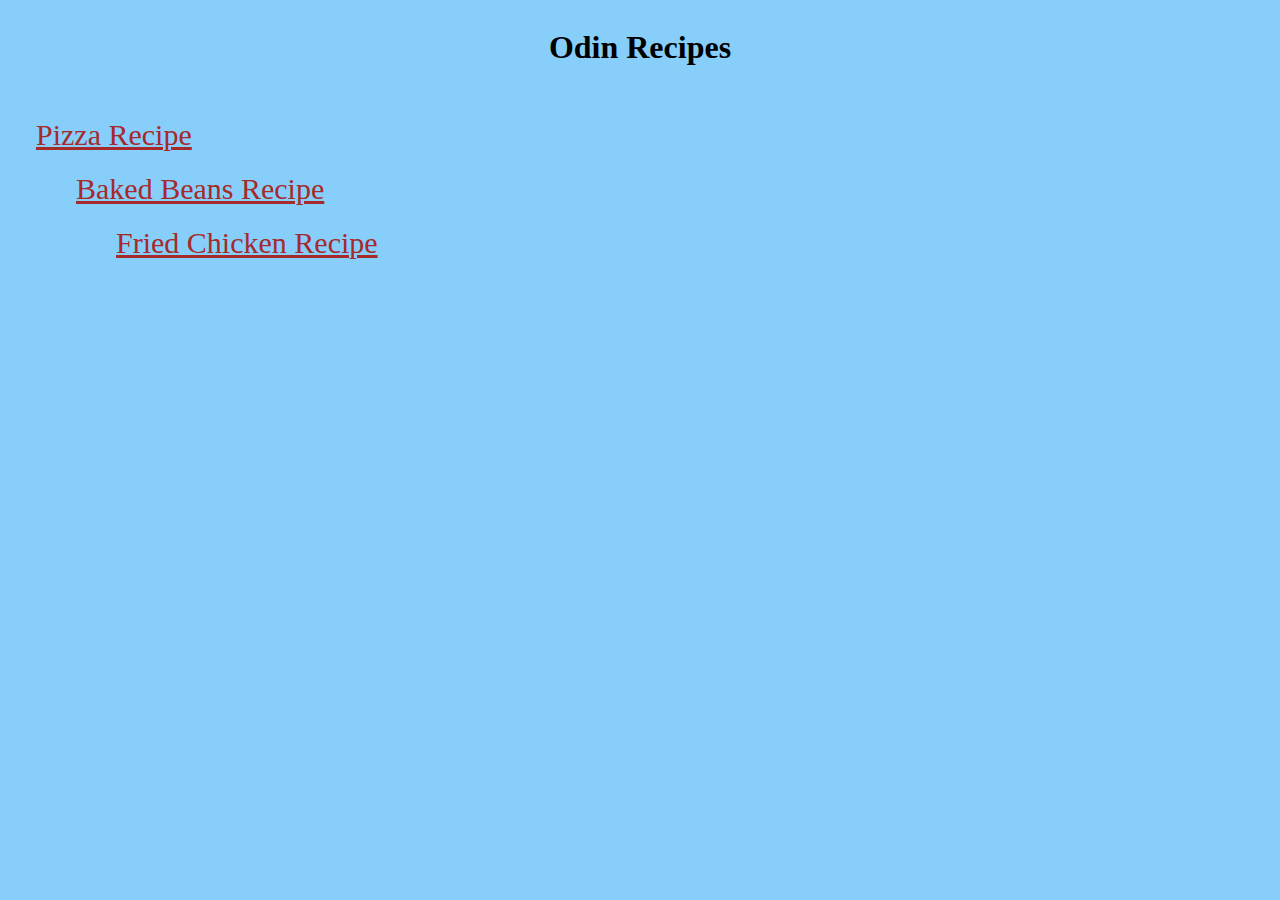
<file: index.html>
<!DOCTYPE html>
<html lang="en">
<head>
    <meta charset="UTF-8">
    <meta name="viewport" content="width=device-width, initial-scale=1.0">
    <title>Document</title>
    <link rel="stylesheet" href="style.css">
</head>
<body class="index-body">
    <h1 class="title">Odin Recipes</h1>
    <div class="recipes">
        <div class="pizza">
            <a href="recipes/pizza.html" class="recipe">Pizza Recipe</a>
        </div>
        <div class="beans">
            <a href="recipes/bakedBeans.html" class="recipe">Baked Beans Recipe</a>
        </div>
        <div class="chicken">
            <a href="recipes/friedChicken.html" class="recipe">Fried Chicken Recipe</a>
        </div>
    </div>
    
</body>
</html>
</file>
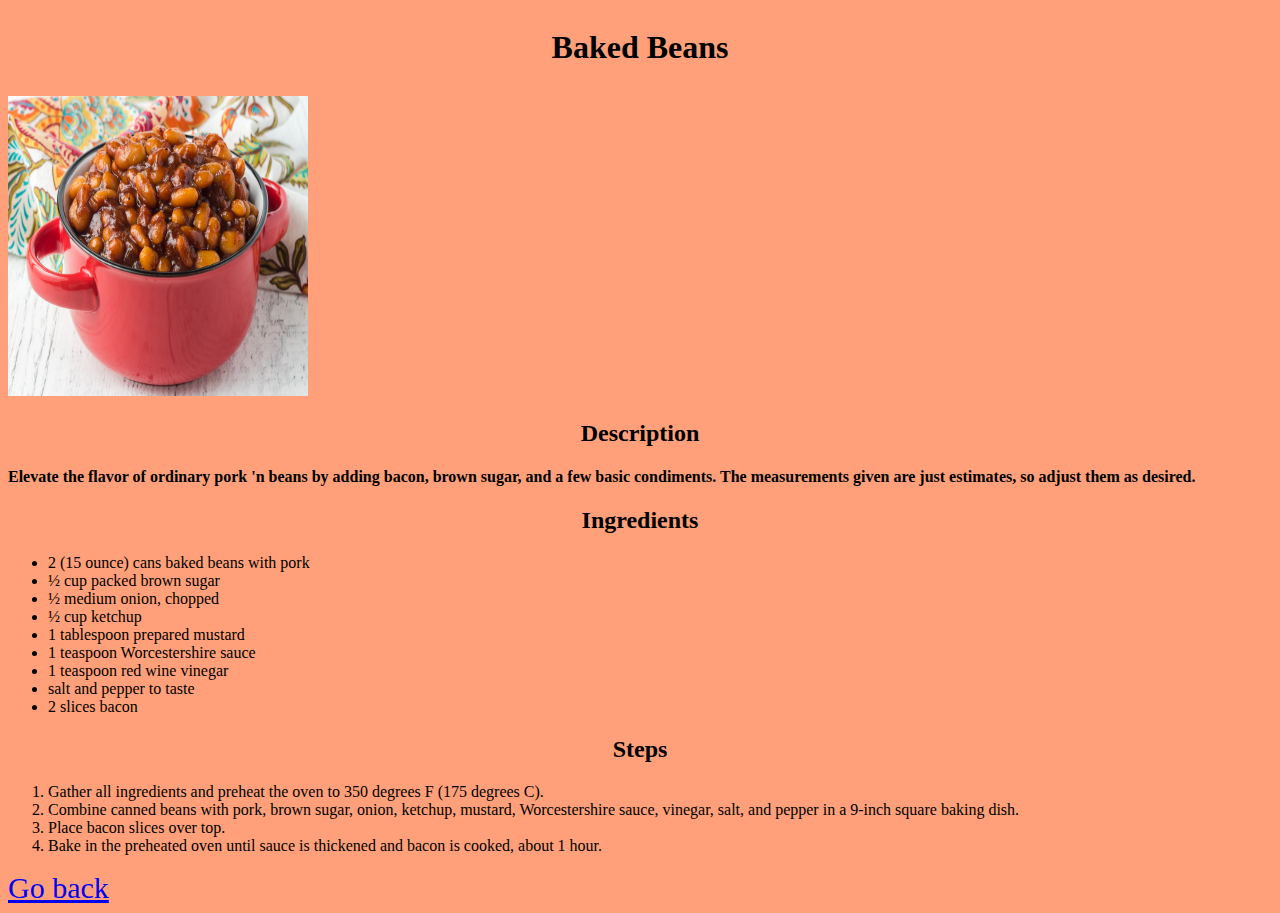
<file: recipes/bakedBeans.html>
<!DOCTYPE html>
<html lang="en">
<head>
    <meta charset="UTF-8">
    <meta name="viewport" content="width=device-width, initial-scale=1.0">
    <title>Baked Beans Recipe</title>
    <link rel="stylesheet" href="../style.css">
</head>
<body class="beans-recipe">
    <h1 class="title">Baked Beans</h1>
    <img src="../recipesImages/bakedBeans.jpg" alt="Delicous Tasty Porked Baked Beans"
    height="300" width="300">
    <h2>Description</h2>
    <h4>Elevate the flavor of ordinary pork 'n beans by adding bacon, brown sugar, and a few basic condiments.
         The measurements given are just estimates, so adjust them as desired.</h4>
    
    <h2>Ingredients</h2>
    <ul>
        <li>2 (15 ounce) cans baked beans with pork</li>
        <li>½ cup packed brown sugar</li>
        <li>½ medium onion, chopped</li>
        <li>½ cup ketchup</li>
        <li>1 tablespoon prepared mustard</li>
        <li>1 teaspoon Worcestershire sauce</li>
        <li>1 teaspoon red wine vinegar</li>
        <li>salt and pepper to taste</li>
        <li>2 slices bacon</li>
    </ul>
    
    <h2>Steps</h2>
    <ol>
        <li>Gather all ingredients and preheat the oven to 350 degrees F
             (175 degrees C).</li>
        <li>Combine canned beans with pork, brown sugar, onion, ketchup, mustard,
             Worcestershire sauce, vinegar, salt, and pepper in a 9-inch square baking dish.</li>
        <li>Place bacon slices over top.</li>
        <li>Bake in the preheated oven until sauce is thickened and bacon is cooked, about 1 hour.</li>
    </ol>

    <a href="../index.html" class="back">Go back</a>
</body>
</html>
</file>
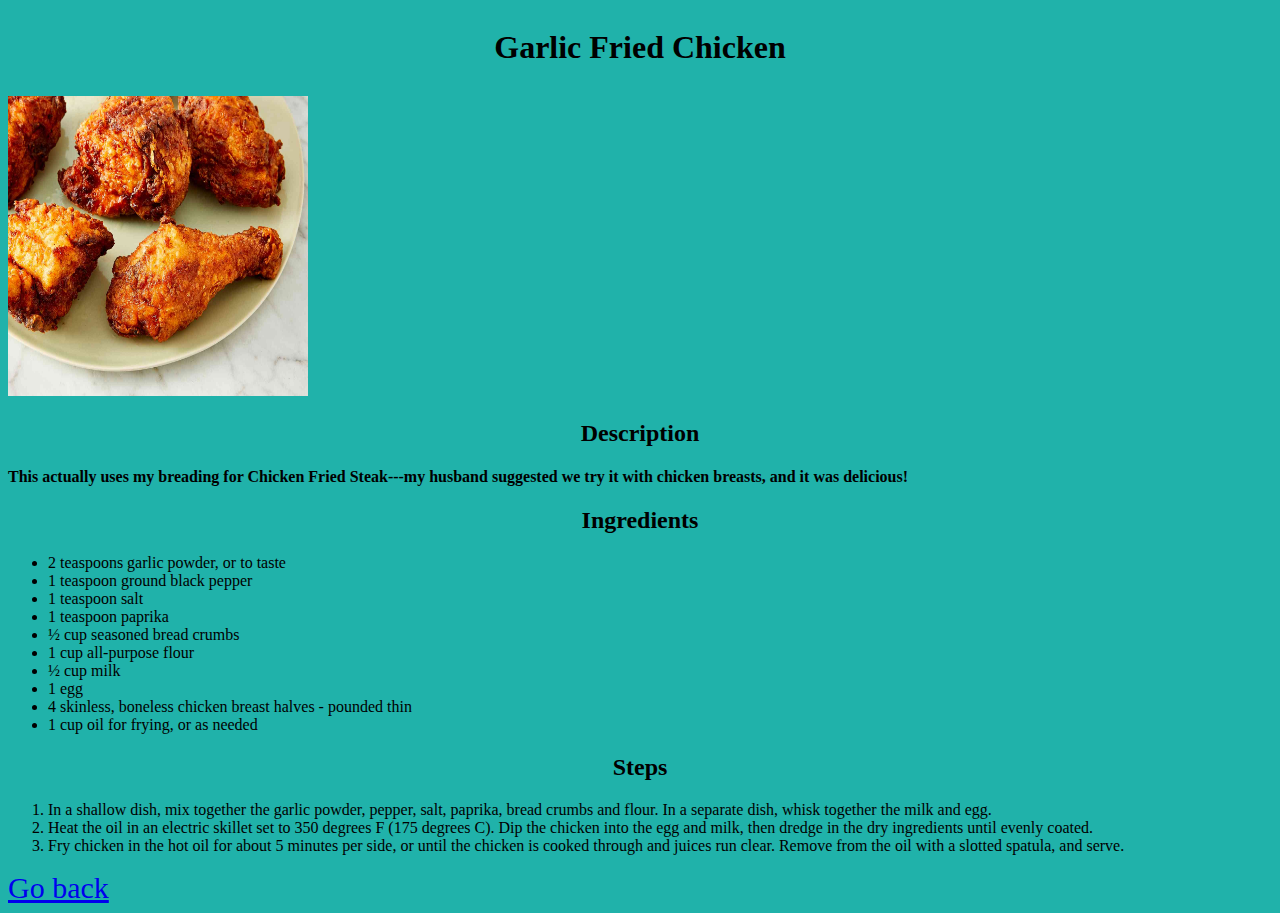
<file: recipes/friedChicken.html>
<!DOCTYPE html>
<html lang="en">
<head>
    <meta charset="UTF-8">
    <meta name="viewport" content="width=device-width, initial-scale=1.0">
    <title>Fried Chicken Recipe</title>
    <link rel="stylesheet" href="../style.css">
</head>
<body class="chicken-recipe">
    <h1 class="title">Garlic Fried Chicken</h1>
    <img src="../recipesImages/friedChicken.jpg" alt="Tasty Juicy Fried Chicken"
    height="300" width="300">
    <h2>Description</h2>
    <h4>This actually uses my breading for Chicken Fried Steak---my husband suggested we try it with chicken breasts,
         and it was delicious!</h4>
    
    <h2>Ingredients</h2>
    <ul>
        <li>2 teaspoons garlic powder, or to taste</li>
        <li>1 teaspoon ground black pepper</li>
        <li>1 teaspoon salt</li>
        <li>1 teaspoon paprika</li>
        <li>½ cup seasoned bread crumbs</li>
        <li>1 cup all-purpose flour</li>
        <li>½ cup milk</li>
        <li>1 egg</li>
        <li>4 skinless, boneless chicken breast halves - pounded thin</li>
        <li>1 cup oil for frying, or as needed</li>
    </ul>

    <h2>Steps</h2>
    <ol>
        <li>In a shallow dish, mix together the garlic powder, pepper, salt, paprika, bread crumbs and flour.
             In a separate dish, whisk together the milk and egg.</li>
        <li>Heat the oil in an electric skillet set to 350 degrees F (175 degrees C). Dip the chicken into the egg and milk,
             then dredge in the dry ingredients until evenly coated.</li>
        <li>Fry chicken in the hot oil for about 5 minutes per side, or until the chicken is cooked through and juices run clear.
             Remove from the oil with a slotted spatula, and serve.</li>
    </ol>

    <a href="../index.html" class="back">Go back</a>
</body>
</html>
</file>
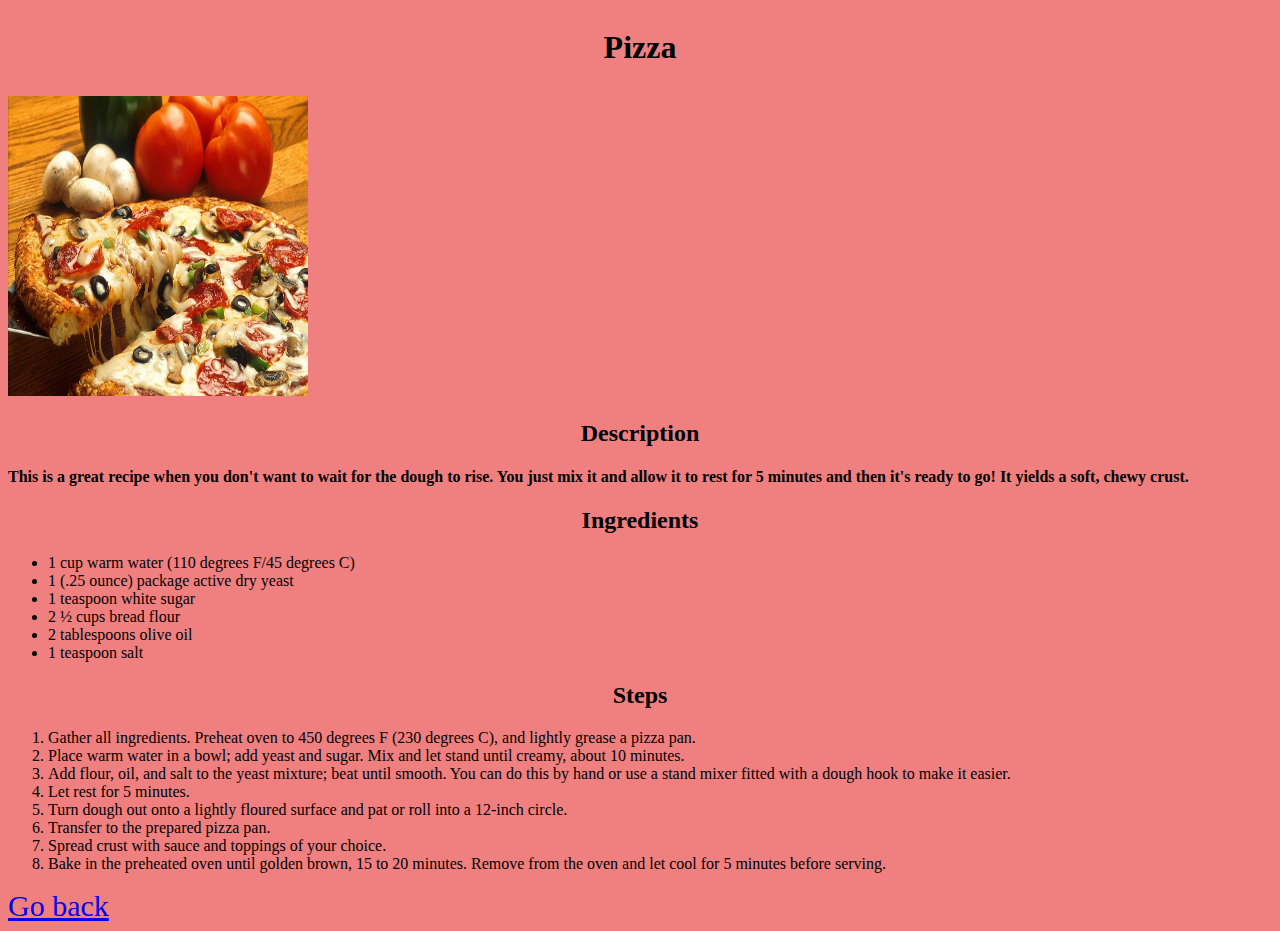
<file: recipes/pizza.html>
<!DOCTYPE html>
<html lang="en">
<head>
    <meta charset="UTF-8">
    <meta name="viewport" content="width=device-width, initial-scale=1.0">
    <title>Pizza Recipe</title>
    <link rel="stylesheet" href="../style.css">
</head>
<body class="pizza-recipe">
    <h1 class="title">Pizza</h1>
    <img src="../recipesImages/pizza.jpg" alt="Tasty Looking Pizza"
    height="300" width="300">
    <h2>Description</h2>
    <h4>This is a great recipe when you don't want to wait for the dough to rise.
         You just mix it and allow it to rest for 5 minutes and then it's ready to go!
          It yields a soft, chewy crust.</h4>
    
   <h2>Ingredients</h2>
   <ul>
    <li>1 cup warm water (110 degrees F/45 degrees C)</li>
    <li>1 (.25 ounce) package active dry yeast</li>
    <li>1 teaspoon white sugar</li>
    <li>2 ½ cups bread flour</li>
    <li>2 tablespoons olive oil</li>
    <li>1 teaspoon salt</li>
   </ul>
   
   <h2>Steps</h2>
   <ol>
    <li>Gather all ingredients. Preheat oven to 450 degrees F (230 degrees C),
         and lightly grease a pizza pan.</li>
    <li>Place warm water in a bowl; add yeast and sugar.
         Mix and let stand until creamy, about 10 minutes.</li>
    <li>Add flour, oil, and salt to the yeast mixture;
         beat until smooth. You can do this by hand or use a stand mixer fitted with a dough hook to make it easier.</li>
    <li>Let rest for 5 minutes.</li>
    <li>Turn dough out onto a lightly floured surface and pat or roll
         into a 12-inch circle.</li>
    <li>Transfer to the prepared pizza pan.</li>
    <li>Spread crust with sauce and toppings of your choice.</li>
    <li>Bake in the preheated oven until golden brown, 15 to 20 minutes.
         Remove from the oven and let cool for 5 minutes before serving.</li>
   </ol>

   <a href="../index.html" class="back">Go back</a>
</body>
</html>
</file>
<file: style.css>
.title {
    font-family: cursive;
    font-weight: bold;
    text-align: center;
    padding: 8px;
}

.recipe {
    font-family: cursive;
    color: brown;
    font-size: 30px;
}

.recipes {
    padding: 20px;
    margin: 24px 8px;
}

.pizza {
    margin-bottom: 20px;
}

.beans {
    margin-bottom: 20px;
    margin-left: 40px;
}

.chicken {
    margin-left: 80px;
    margin-top: 20px;
}

.pizza-recipe {
    background-color: lightcoral; 
}

.beans-recipe {
    background-color: lightsalmon;
}

.chicken-recipe {
    background-color: lightseagreen;
}

h2 {
    text-align: center;
    font-family: cursive;
}

h4 {
    font-family: cursive;
}

li {
    font-family: cursive;
}

.index-body {
    background-color: lightskyblue;
}

.back {
    font-size: 30px;
    font-family: cursive;
}
</file>
